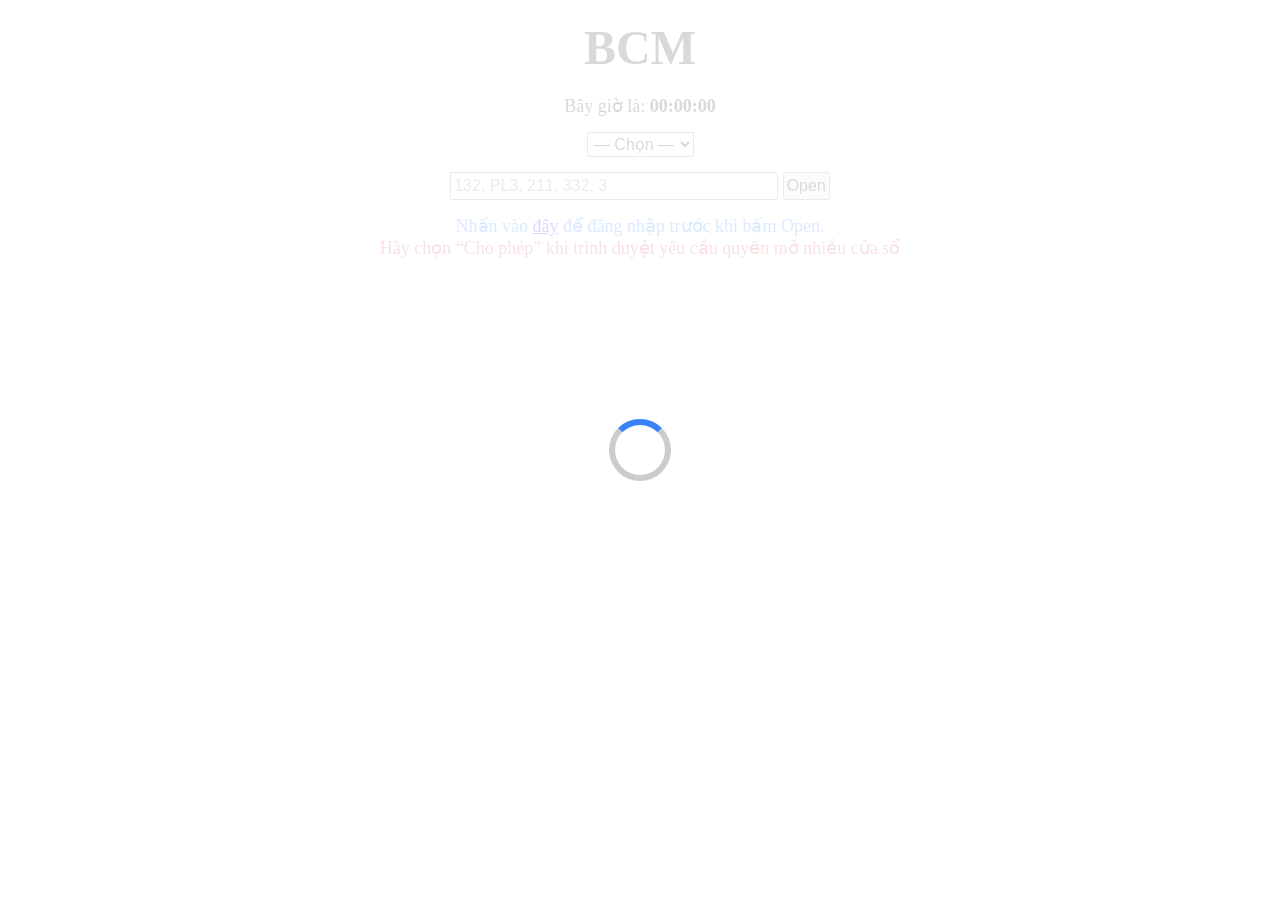
<file: bcm/index.html>
<!DOCTYPE html>
<html>
  <head>
    <title>BCM</title>
    <meta charset="utf-8" />
    <meta name="viewport" content="width=device-width, initial-scale=1" />
    <link href="index.css" rel="stylesheet" />
    <link rel="preconnect" href="https://script.google.com" crossorigin />
    <script src="polyfill.min.js"></script>
    <script src="index.js"></script>
  </head>
  <body>
    <div id="loadingOverlay">
      <div id="spinner"></div>
    </div>
    <div id="container">
      <div id="title">BCM</div>
      <div class="row">
        <label for="clock">Bây giờ là:</label>
        <span name="clock" id="clock">00:00:00</span>
      </div>
      <div class="row">
        <select name="times" id="times">
          <option class="center" value="">— Chọn —</option>
        </select>
        <button id="refresh" type="button" hidden>Refresh</button>
      </div>
      <div class="row">
        <input type="text" id="songs" placeholder="132, PL3, 211, 332, 3" />
        <button id="open" type="button">Open</button>
      </div>
      <div class="row">
        <div class="info">
          Nhấn vào <a href="https://bookvn.net/" target="_blank">đây</a> để
          đăng nhập trước khi bấm Open.
        </div>
        <div class="danger">
          Hãy chọn “Cho phép” khi trình duyệt yêu cầu quyền mở nhiều cửa sổ
        </div>
      </div>
    </div>
  </body>
</html>
</file>
<file: bcm/index.css>
body {
  max-width: 800px;
  margin: 0 auto;
  text-align: center;
  font-size: 18px;
}

input {
  width: 320px;
}

input,
button,
select {
  font-size: 16px;
  line-height: 20px;
  padding: 2px;
}

label {
  font-size: 18px;
}

#title {
  font-size: 48px;
  font-weight: bold;
  text-align: center;
  padding: 20px 0;
}

#clock {
  font-weight: bold;
}

.center {
  text-align: center;
}

.row {
  margin-bottom: 15px;
}

.info {
  color: rgb(13, 110, 253);
}

.danger {
  color: rgb(220, 53, 69);
}

#loadingOverlay {
  position: fixed;

  top: 0;
  right: 0;
  bottom: 0;
  left: 0;

  background: rgba(255, 255, 255, 0.85);

  display: -webkit-flex;
  display: flex;

  -webkit-align-items: center;
  align-items: center;

  -webkit-justify-content: center;
  justify-content: center;

  z-index: 9999;

  transition:
    opacity 250ms ease,
    visibility 250ms ease;

  opacity: 1;
  visibility: visible;
}

#loadingOverlay.hidden {
  opacity: 0;
  visibility: hidden;
  pointer-events: none;
}

#spinner {
  width: 50px;
  height: 50px;
  border: 6px solid rgba(0, 0, 0, 0.2);
  border-top-color: #3b82f6;
  border-radius: 50%;
  animation: spin 0.8s linear infinite;
}

@keyframes spin {
  to {
    transform: rotate(360deg);
  }
}
</file>
